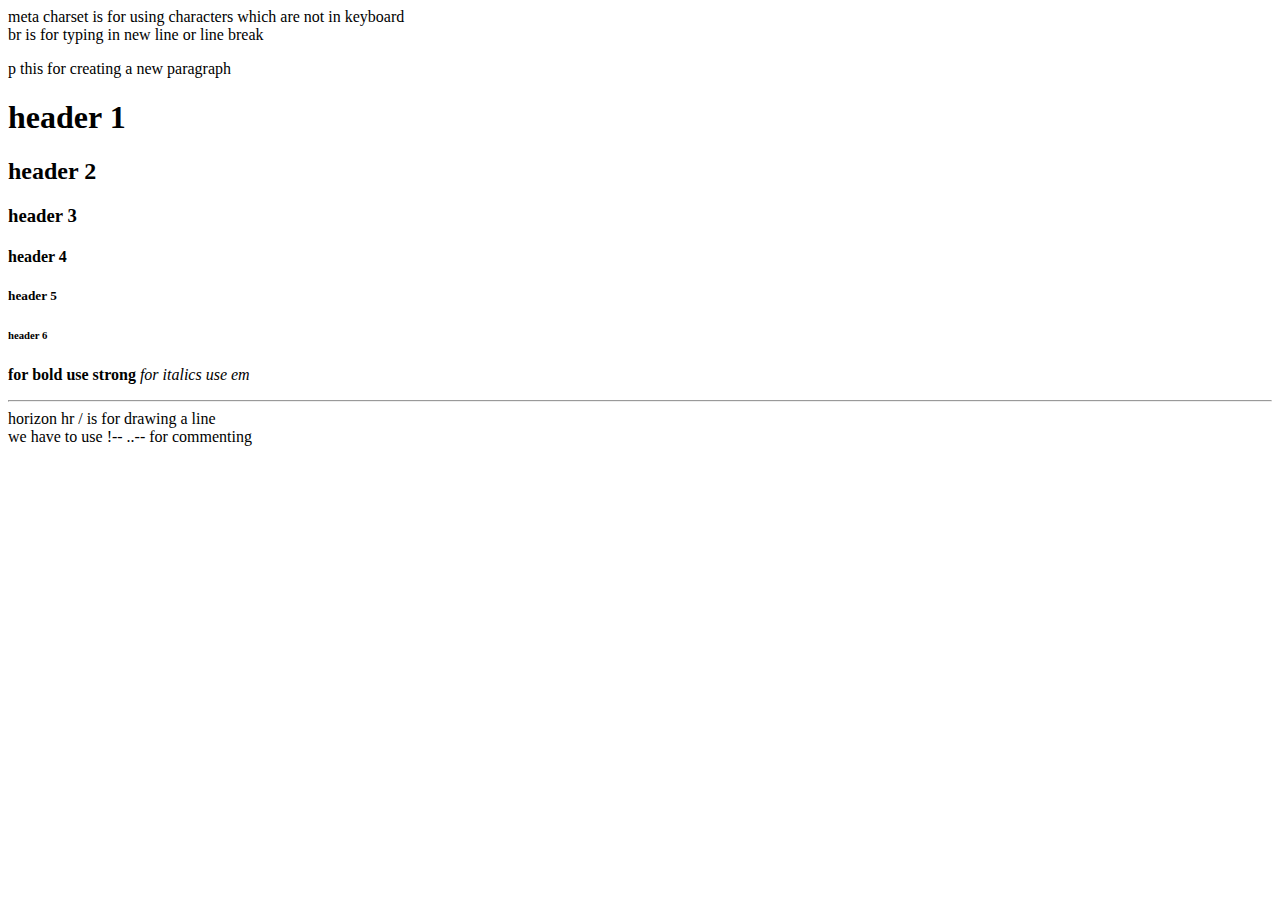
<file: index.html>
<!DOCTYPE html>
<html>
	<head>
	<meta charset="utf-8"/>
		<title>This is my first html</title>
	</head>
	<body>
		meta charset is for using characters which are not in keyboard<br/>
		br is for typing in new line or line break<br/>
		<p>p this for creating a new paragraph</p>
		<h1>header 1</h1>
		<h2>header 2</h2>
		<h3>header 3</h3>
		<h4>header 4</h4>
		<h5>header 5</h5>
		<h6>header 6</h6>
		<p><strong>for bold use strong</strong><em> for italics use em</em></p>
		<hr/>
		horizon  hr / is for drawing a line<br/>
		<!-- for commenting-->
		we have to use !-- ..-- for commenting
	</body>
</html>
</file>
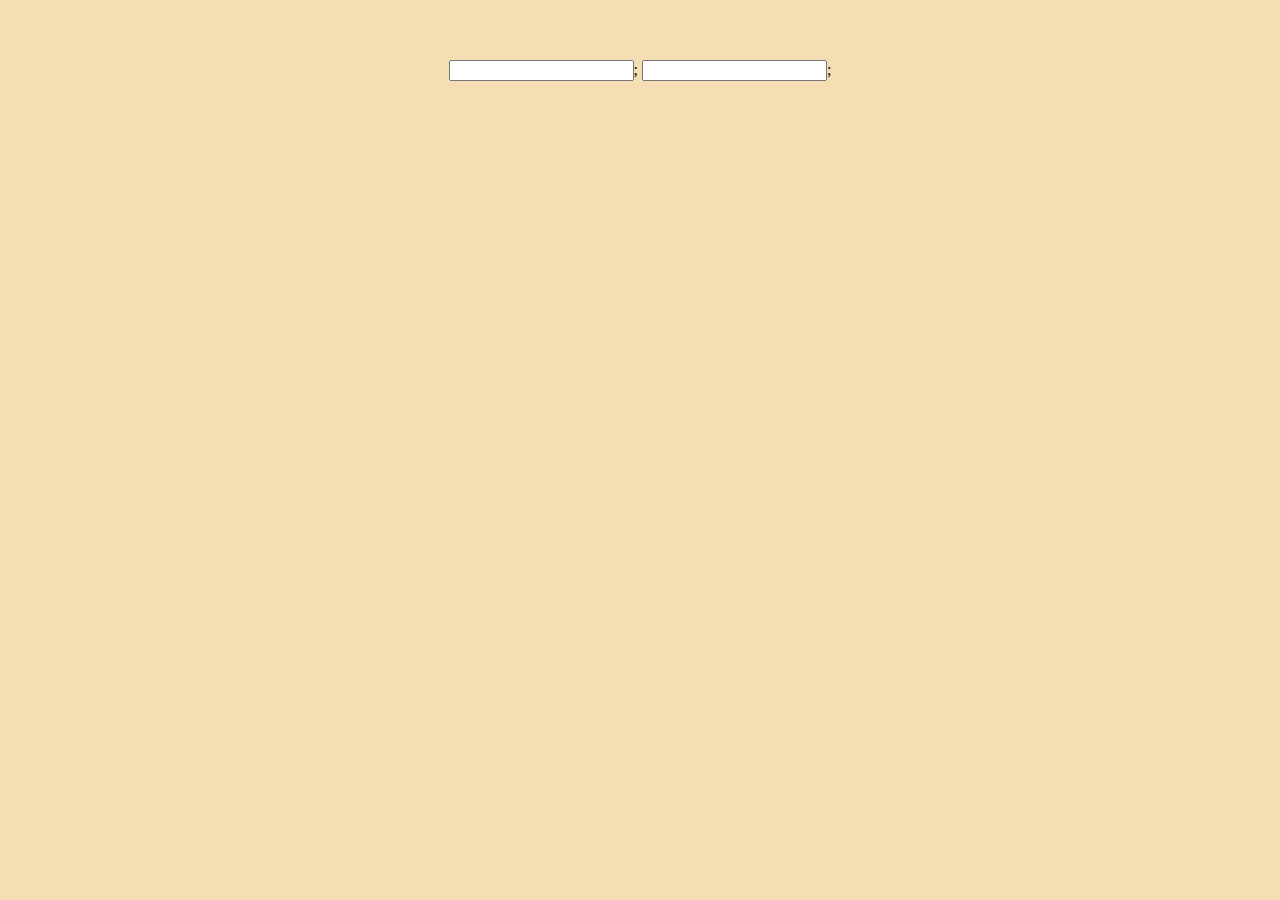
<file: as.html>
<html>
        <head>
        <title>
            INCREMENT AND DECREMENT
        </title>
        </head>        
      
<body bgcolor = "wheat">
    <br>
    <br>
    <center>
        <p id="output"></p>
        <input type="text" + onkeypress="myadd()">;
        <input type="text" + onkeypress="mysub()">;

     <script>
         var a=0;
         function myadd( )
         {
             b=a++;
             document.getElementById("output").innerHTML = "THE OUTPUT VALUE IS :" + b;
         }
         function mysub( )
         {
            b=--a;
            document.getElementById("output").innerHTML = "THE OUTPUT VALUE IS :" + b;
         }
        </script>
</center>
</body>
</html>
</file>
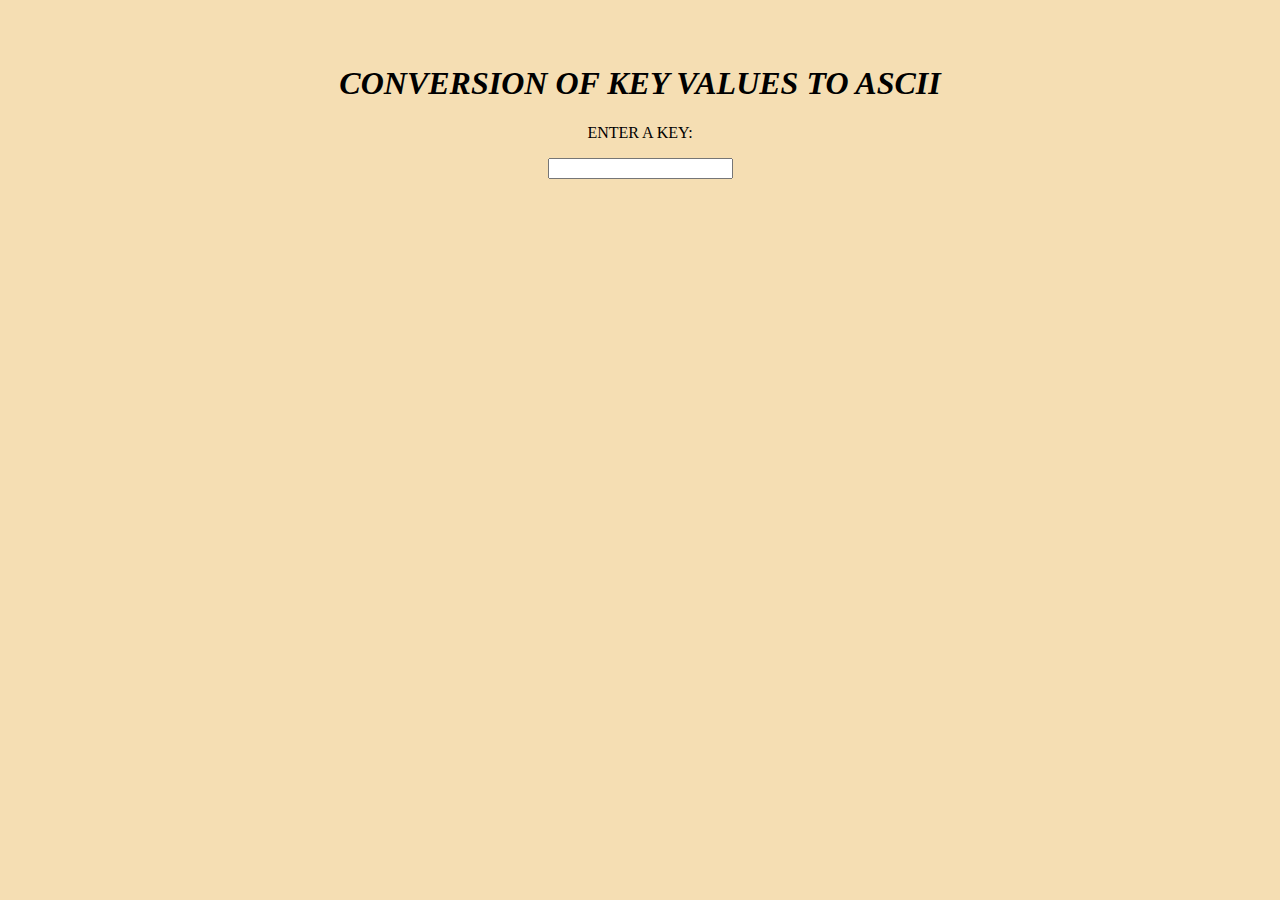
<file: ascii.html>
<html>
        <head>
        <title>
            KEY VALUES TO ASCII
        </title>
        </head>

<body bgcolor = "wheat">
    <br>
    <br>
    <center>
        <h1><i>CONVERSION OF KEY VALUES TO ASCII</i></h1>
  <p>ENTER A KEY:</p>
  <input type= "text" size= "20" onkeypress= "myFunction(event)">
  <p id="ASCII"></p>
     <script>
     function myFunction(event)
       {
        var uni = event.keyCode;
        document.getElementById("ASCII").innerHTML = "THE ASCII VALUE IS :" + uni;
        }
        </script>
</center>
</body>
</html>
</file>
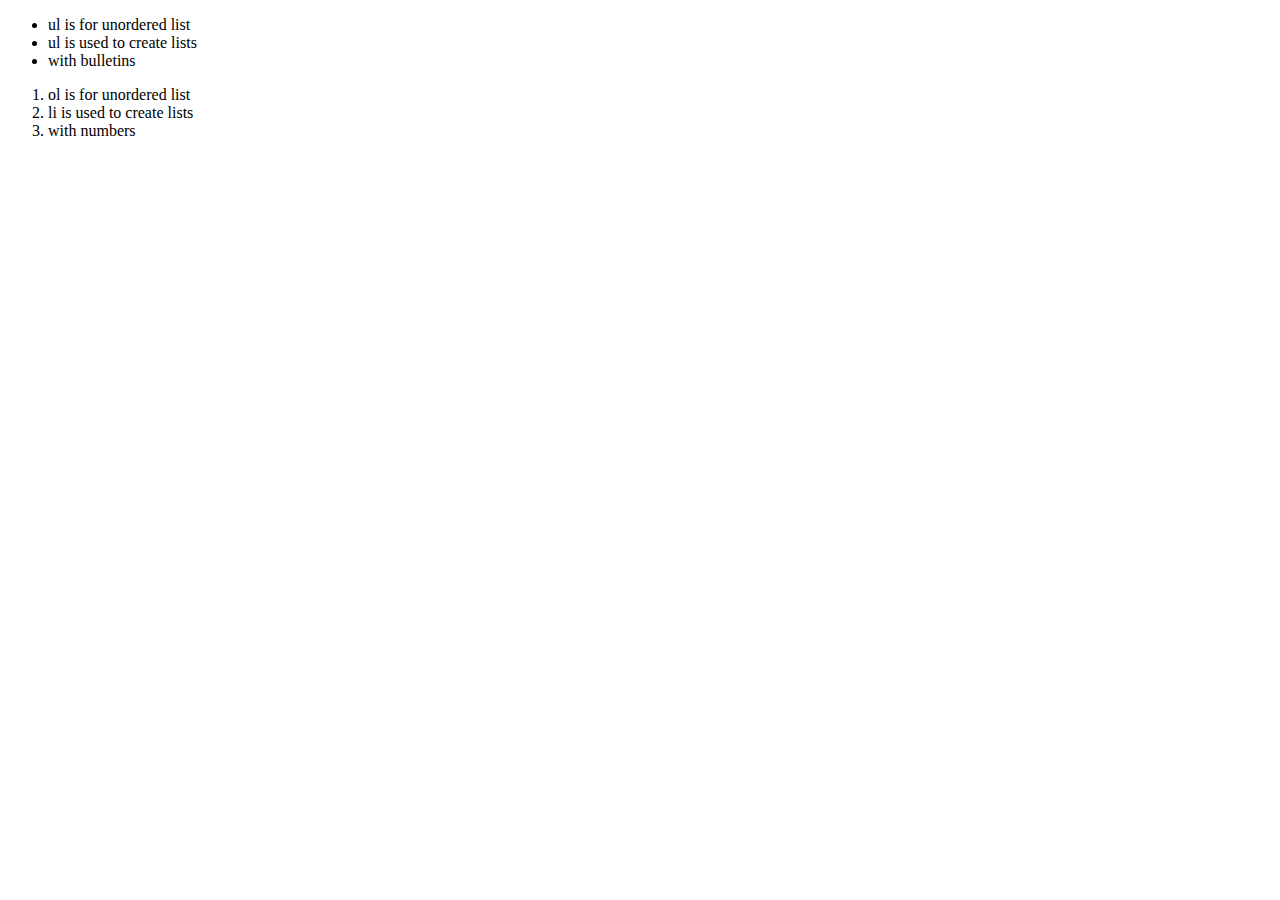
<file: lists.html>
<!DOCTYPE html>
<html>
	<head>
	<meta charset="utf-8"/>  
		<title>lists html</title>
	</head>
	<body>
	<ul>
		<li> ul is for unordered list</li>
		<li>ul is used to create lists</li>
		<li>with bulletins</li>
	</ul>	
	<ol>
		<li> ol is for unordered list</li>
		<li>li is used to create lists</li>
		<li>with numbers</li>
	</ol>	
	</body>
</html>
</file>
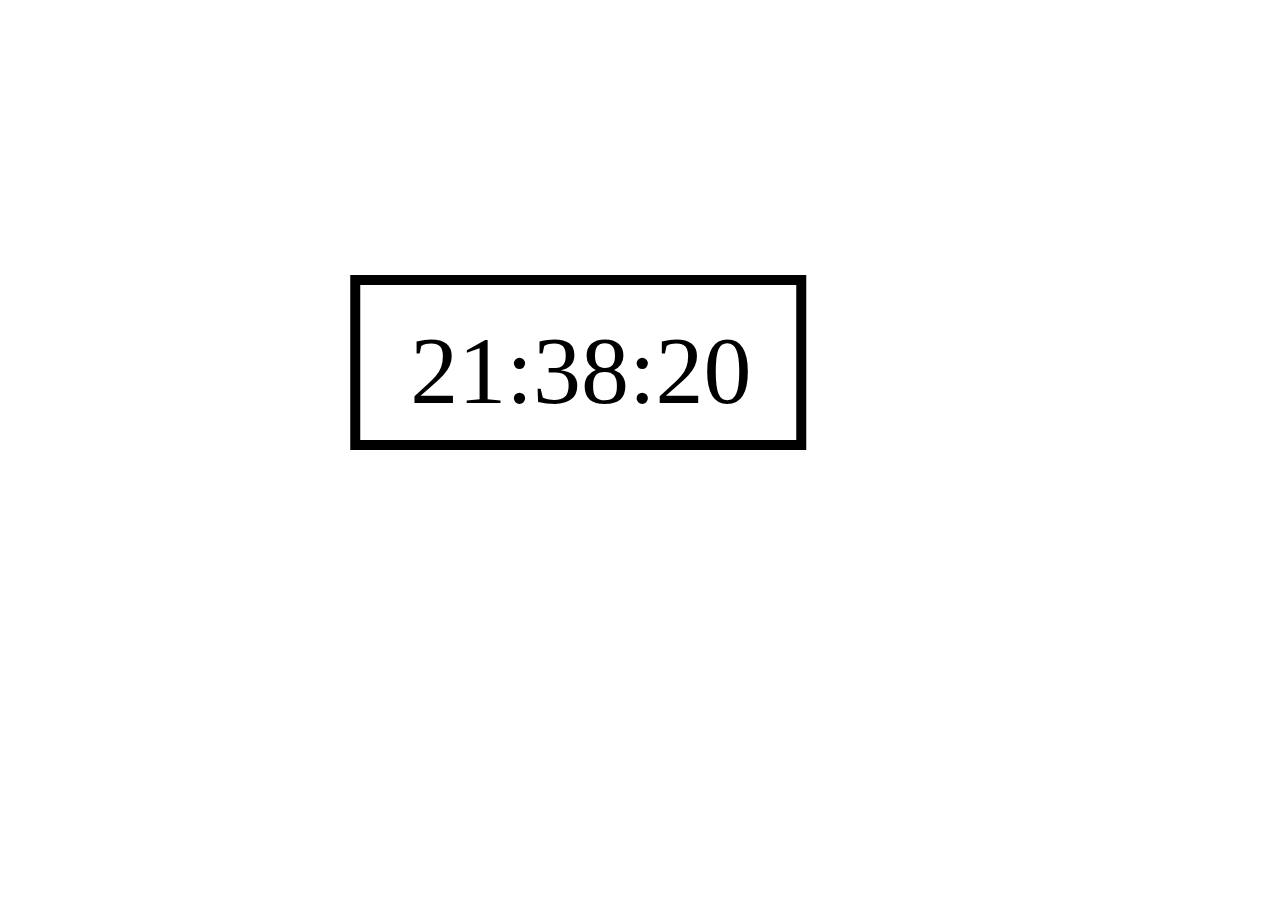
<file: time.html>
<html>
<head>
    <title>digital clock</title>
</head>   
<body onload="clock()">
    <style type="text/css">

    .clock{
        position: absolute;
        color:black;
        top :50%;
        bottom:50%;
        transform: translateX(75%) translateY(-100%);
        border: 10px solid black;
        padding: 30px 45px 125px 50px;
        font-family:Verdana;
        font-size:6em;
    } 
</style>
<script>
function zero(i)
{
    if(i<10)
    {
        i="0"+i;
    }
    return i;
}
function clock() 
{
    document.getElementById("time").innerHTML =zero(new Date().getHours())+ ":" + zero(new Date().getMinutes()) + ":" + zero(new Date().getSeconds());
    setInterval('clock()', 1000);
}
</script>
<div id="time" class="clock"></div>
</body>
</html>
</file>
